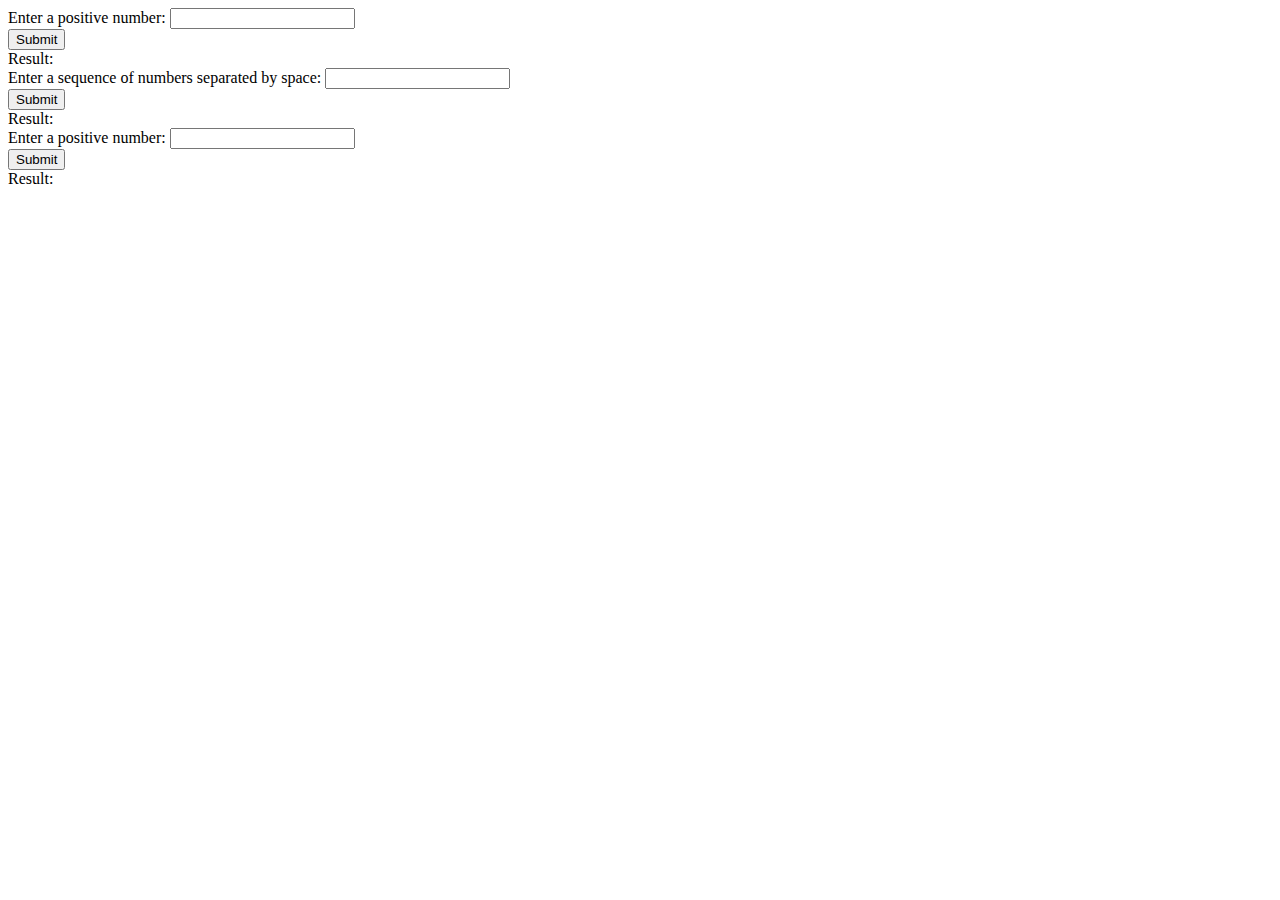
<file: FirstTask JS/index.html>
<!DOCTYPE html>
<html lang="en">

<head>
    <title>Task</title>
    <meta charset="UTF-8">
    <meta name="viewport" content="width=device-width, initial-scale=1">
    <script src="src/script.js" type="text/javascript"></script>
    <link rel="stylesheet" href="css/styles.css"> 
</head>

<body>
    <!-- number of digits in a number -->
    <div id="task1">
        <label>Enter a positive number: </label>
        <input type="number" id="task1Number" min="1"><br>
        <button id="task1Button" onclick="task1EventHandler();">Submit</button>
        <div id="task1Answer">Result: </div>
    </div>

    <!-- number of aliquot to 3, but not 5 -->
    <div id="task2">
        <label>Enter a sequence of numbers separated by space:</label>
        <input type="text" id="task2Numbers"><br>
        <button id="task2Button" onclick="task2EventHandler();">Submit</button>
        <div id="task2Answer">Result: </div>
    </div>

    <!-- split into sum of 4 squares -->
    <div id="task3">
        <label>Enter a positive number:</label>
        <input type="number" id="task3Number" min="1" ><br>
        <button id="task3Button" onclick="task3EventHandler();">Submit</button>
        <div id="task3Answer">Result: </div>
    </div>
</body>

</html>
</file>
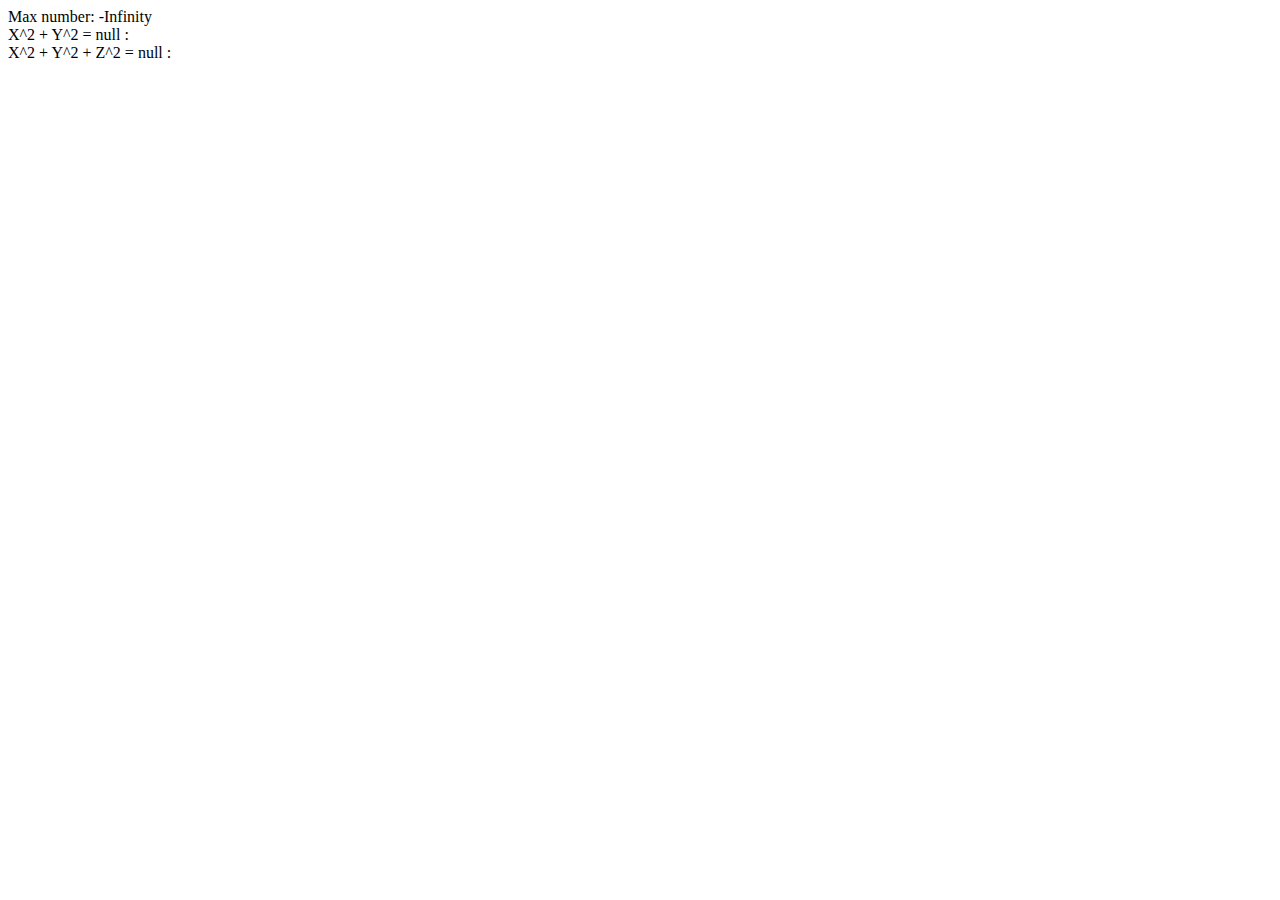
<file: Javascript/index.html>
<!DOCTYPE html>
<html lang="en">
<head>
    <meta charset="UTF-8">
    <meta name="viewport" content="width=device-width, initial-scale=1.0">
    <meta http-equiv="X-UA-Compatible" content="ie=edge">
    <script src="index.js"></script>
    <title>Document</title>
</head>
<body>
    
</body>
</html>
</file>
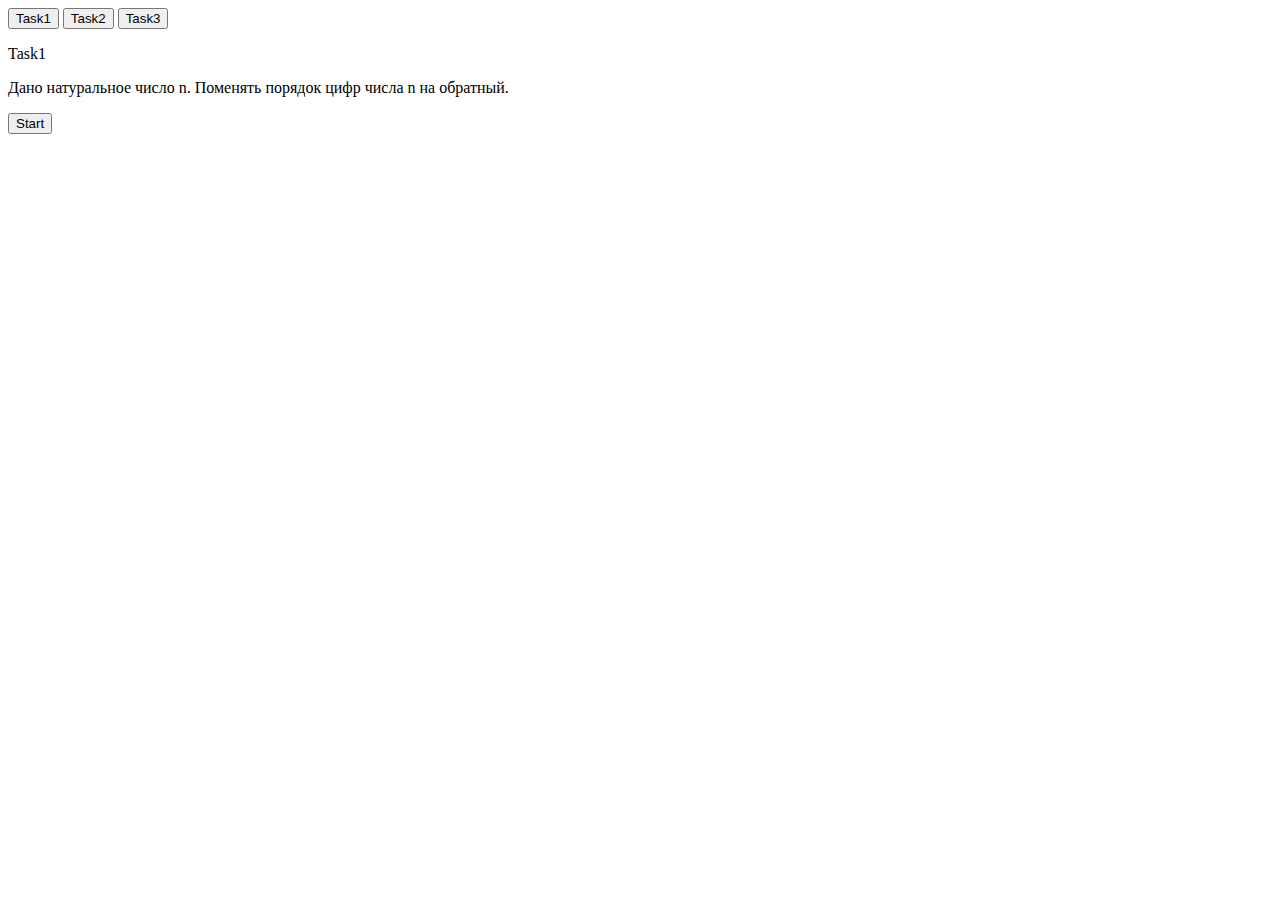
<file: javascript/index.html>
<!DOCTYPE html>
<html lang="en">
  <head>
  <meta charset="UTF-8">
  <meta name="viewport" content="width=device=width, initial-scale=1.0">
    <title>JS WorkShop</title>
  </head>
  <body>
     <input type='button' id='task1' value='Task1'/>
     <input type='button' id='task2' value='Task2'/>
     <input type='button' id='task3' value='Task3'/>
     <p>Task<span id='tasknumber'>0</span></p>
    <p id='tasktext'></p>
    <input type="button" id='startButton' value="Start"/>
    <script src="task.js"></script>
  </body>
</html>
</file>
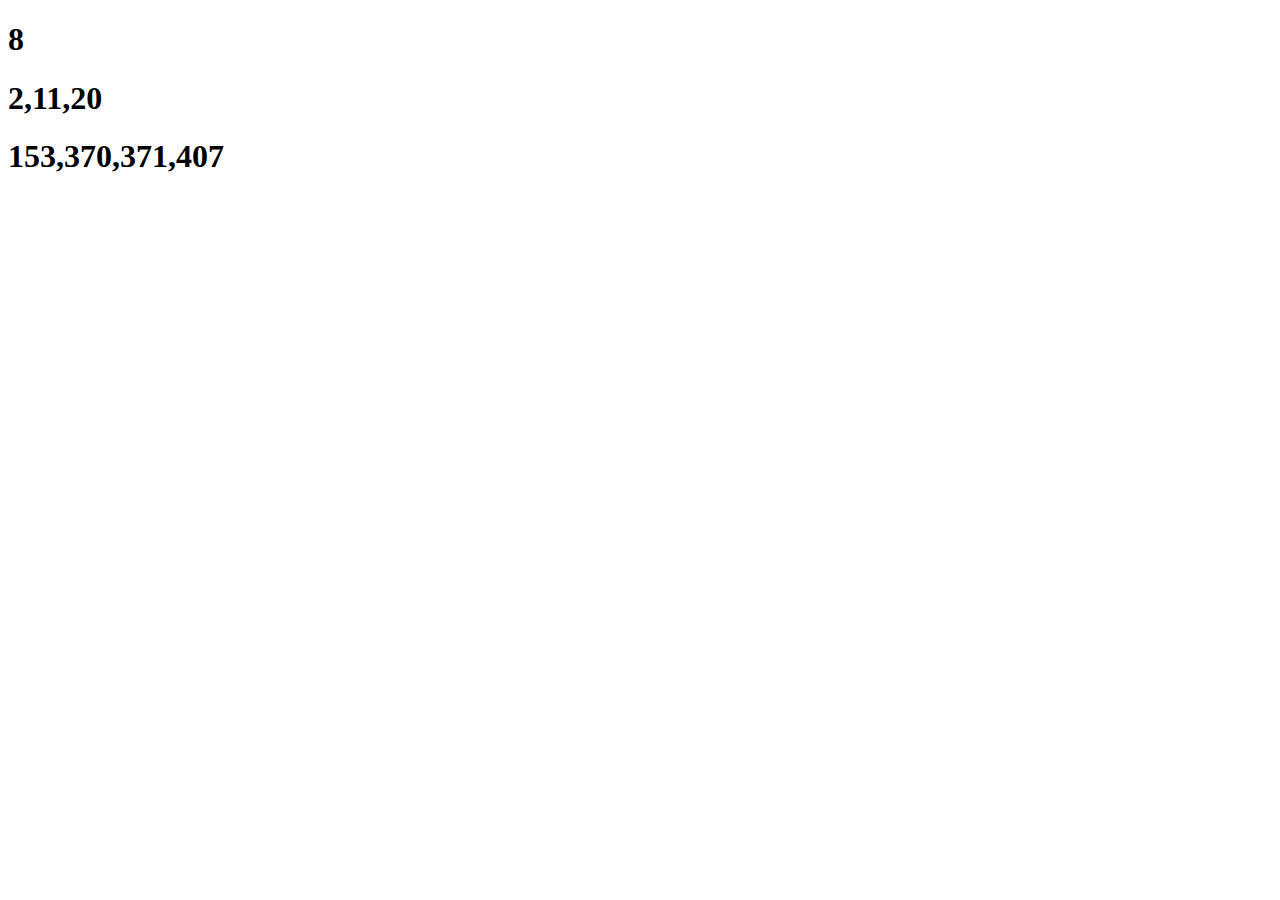
<file: JsCode/index.html>
<!DOCTYPE html>
<html lang="en">
<head>
    <meta charset="UTF-8">
    <meta name="viewport" content="width=device-width, initial-scale=1.0">
    <meta http-equiv="X-UA-Compatible" content="ie=edge">
    <title>Document</title>
</head>
<body>
  <h1 id="algorithmFirstOutput"></h1> 
  <h1 id="algorithmSecondOutput"></h1> 
  <h1 id="algorithmThirdOutput"></h1>
  
  <script src="main.js"></script>    
</body>
</html>
</file>
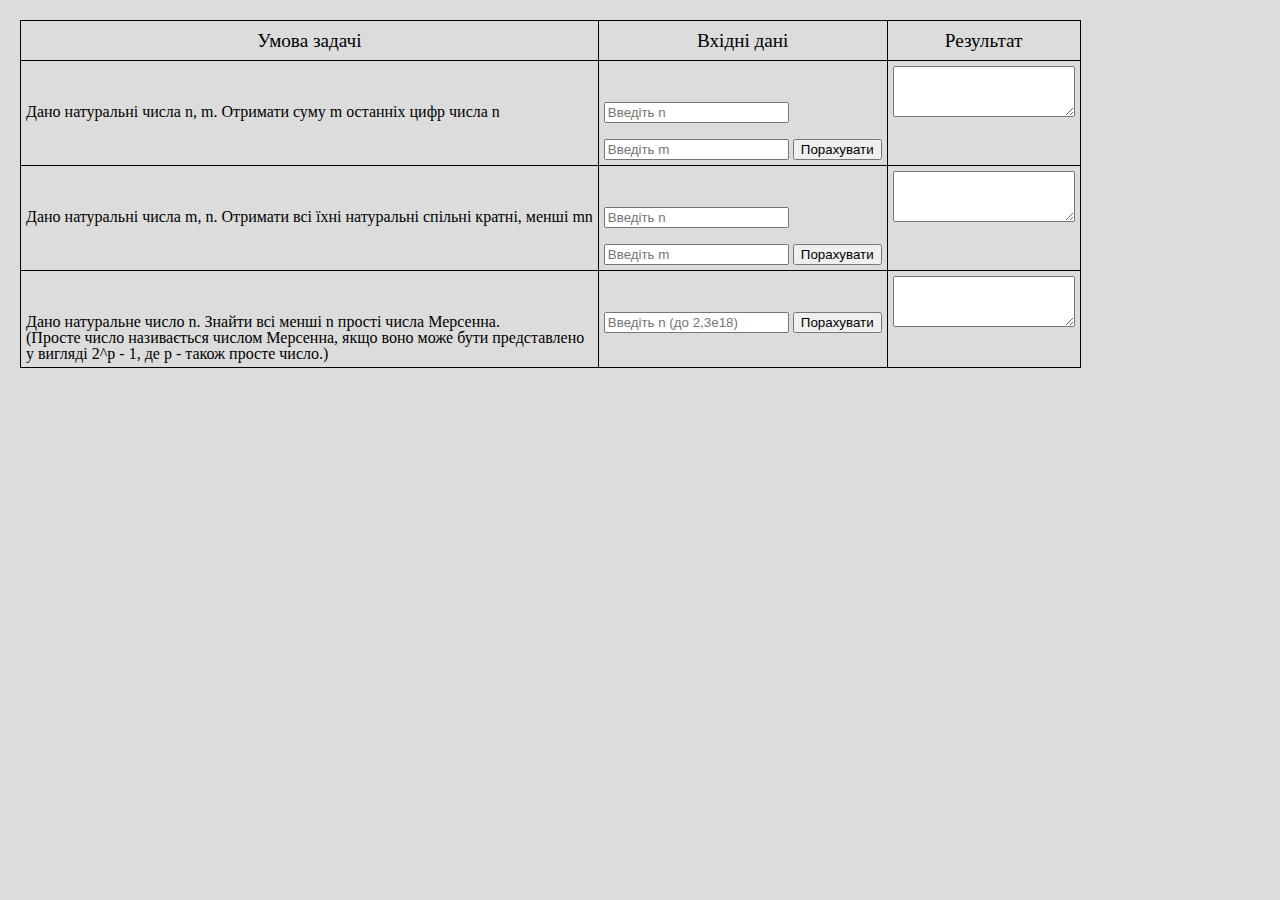
<file: JsTasks87_226_559_Vovnianko/index.html>
<!doctype html>
<html>
    <head>
        <meta charset="utf-8"/>
        <link rel="stylesheet" href="style/reset.css" type="text/css"/>
        <link rel="stylesheet" href="style/myStyles.css" type="text/css"/>
    </head>
    <body>
        <div>
            <table>
                <tr>
                    <th>Умова задачі</th>
                    <th>Вхідні дані </th>
                    <th>Результат</th>
                </tr>
                <tr>
                    <td>
                        <p>
                            Дано натуральні числа n, m. Отримати суму m останніх цифр числа n
                        </p>
                    </td>
                    <td>
                        <input type="text" id="txb_87_n" placeholder="Введіть n"><br>
                        <br>
                        <input type="text" id="txb_87_m" placeholder="Введіть m">
                        <button id="btn_87">Порахувати</button>
                    </td>
                    <td>
                        <textarea id="txtarea_87_result" rows="3" readonly="readonly"></textarea>
                    </td>
                </tr>
                <tr>
                    <td>
                        <p>
                            Дано натуральні числа m, n. Отримати всі їхні натуральні спільні кратні, менші mn
                        </p>
                    </td>
                    <td>
                        <input type="text" id="txb_226_n" placeholder="Введіть n"><br>
                        <br>
                        <input type="text" id="txb_226_m" placeholder="Введіть m">
                        <button id="btn_226">Порахувати</button>
                    </td>
                    <td>
                        <textarea id="txtarea_226_result" rows="3" readonly="readonly"></textarea>
                    </td>
                </tr>
                <tr>
                    <td>
                        <p>
                            Дано натуральне число n. Знайти всі менші n прості числа Мерсенна.<br>
                            (Просте число називається числом Мерсенна, якщо воно може бути представлено<br>
                            у вигляді 2^p - 1, де p - також просте число.)
                        </p>
                    </td>
                    <td>
                        <input type="text" id="txb_559" placeholder="Введіть n (до 2,3e18)">
                        <button id="btn_559">Порахувати</button>
                    </td>
                    <td>
                        <textarea id="txtarea_559_result" rows="3" readonly="readonly"></textarea>
                    </td>
                </tr>
            </table>
        </div>

        <script src="script/myScript.js"></script>
        <script>
            document.getElementById('btn_87').onclick = function(){ 
                setValueToTxb(GetSum_87, "txtarea_87_result", document.getElementById('txb_87_n').value, 
                document.getElementById('txb_87_m').value);
            }

            document.getElementById('btn_226').onclick = function(){ 
                setValueToTxb(GetAllCommonDivisors_226, "txtarea_226_result", document.getElementById('txb_226_n').value, 
                document.getElementById('txb_226_m').value);
            }

            document.getElementById('btn_559').onclick = function(){ 
                setValueToTxb(GetPrimeMersonNumbers_559, "txtarea_559_result", document.getElementById('txb_559').value);
            }
        </script>
    </body>
</html>
</file>
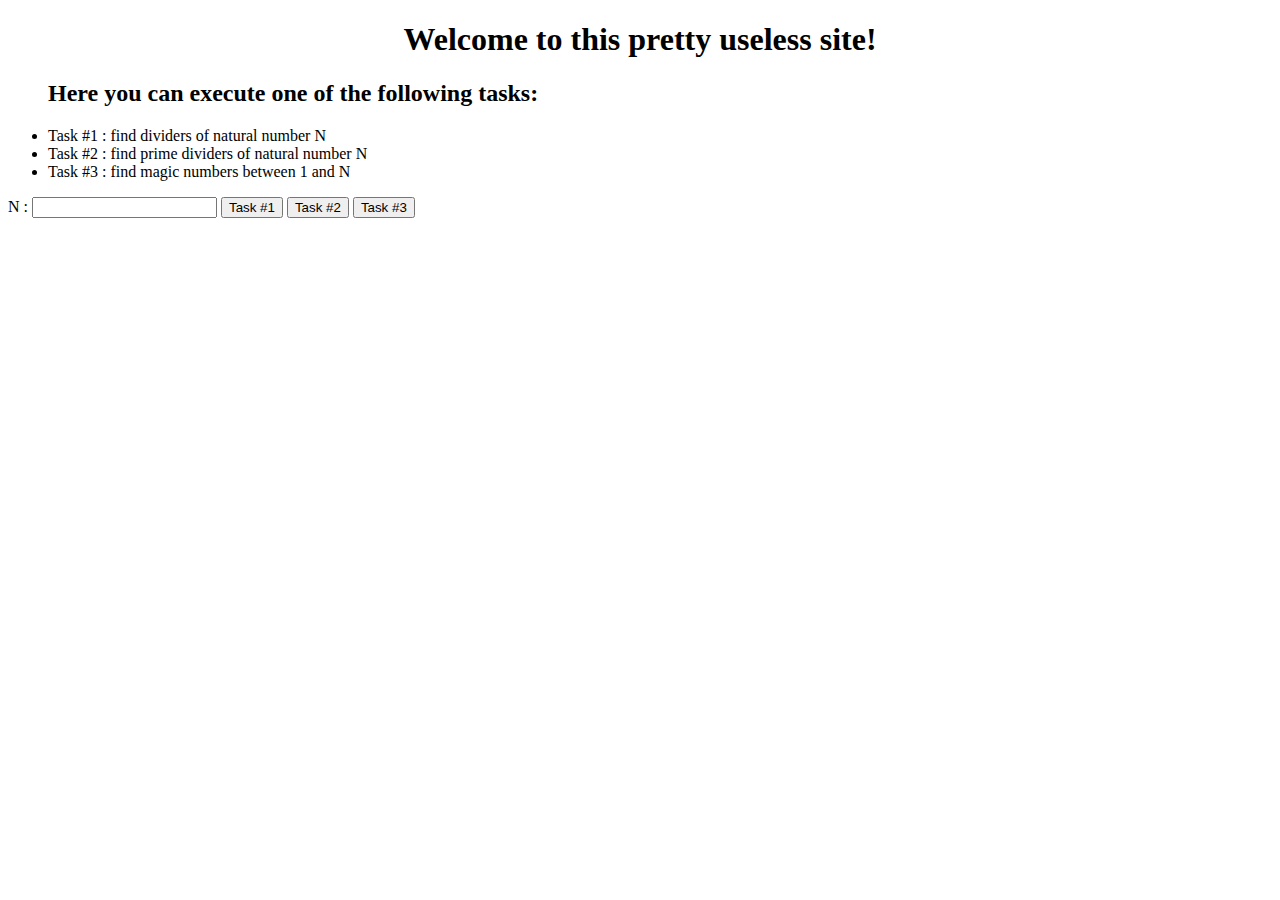
<file: Tasks_js/tasks.html>
<!DOCTYPE html>
<html lang="en">

<head>
    <meta charset="UTF-8">
    <meta name="viewport" content="width=device-width, initial-scale=1.0">
    <meta http-equiv="X-UA-Compatible" content="ie=edge">
    <title>Tasks</title>
</head>

<body>
    <div>
        <h1 style="text-align:center">Welcome to this pretty useless site!</h1>
        <ul>
            <h2>Here you can execute one of the following tasks:</h2>
            <li>Task #1 : find dividers of natural number N</li>
            <li>Task #2 : find prime dividers of natural number N</li>
            <li>Task #3 : find magic numbers between 1 and N</li>
        </ul>
        <a type="label">N :</a>
        <input type="number" id="number">

        <span>
            <button onclick="task1()">Task #1</button>
            <button onclick="task2()">Task #2</button>
            <button onclick="task3()">Task #3</button>        
        </span>
        <h2 id="result"></h2>
    </div>
    <script src="tasks.js"></script>
</body>

</html>
</file>
<file: FirstTask JS/css/styles.css>
input::-webkit-outer-spin-button,
input::-webkit-inner-spin-button {
    -webkit-appearance: none;
    margin: 0;
}
</file>
<file: JsTasks87_226_559_Vovnianko/style/myStyles.css>
body{
    margin: 20px;
    background-color: gainsboro;

}
table, tr, th, td{
    border: black 1px solid;
}
table tr th{
    font-size: 1.2em;
    padding: 10px;
}
table tr td{
    padding: 5px;
}
.error{
    color: red;
}
</file>
